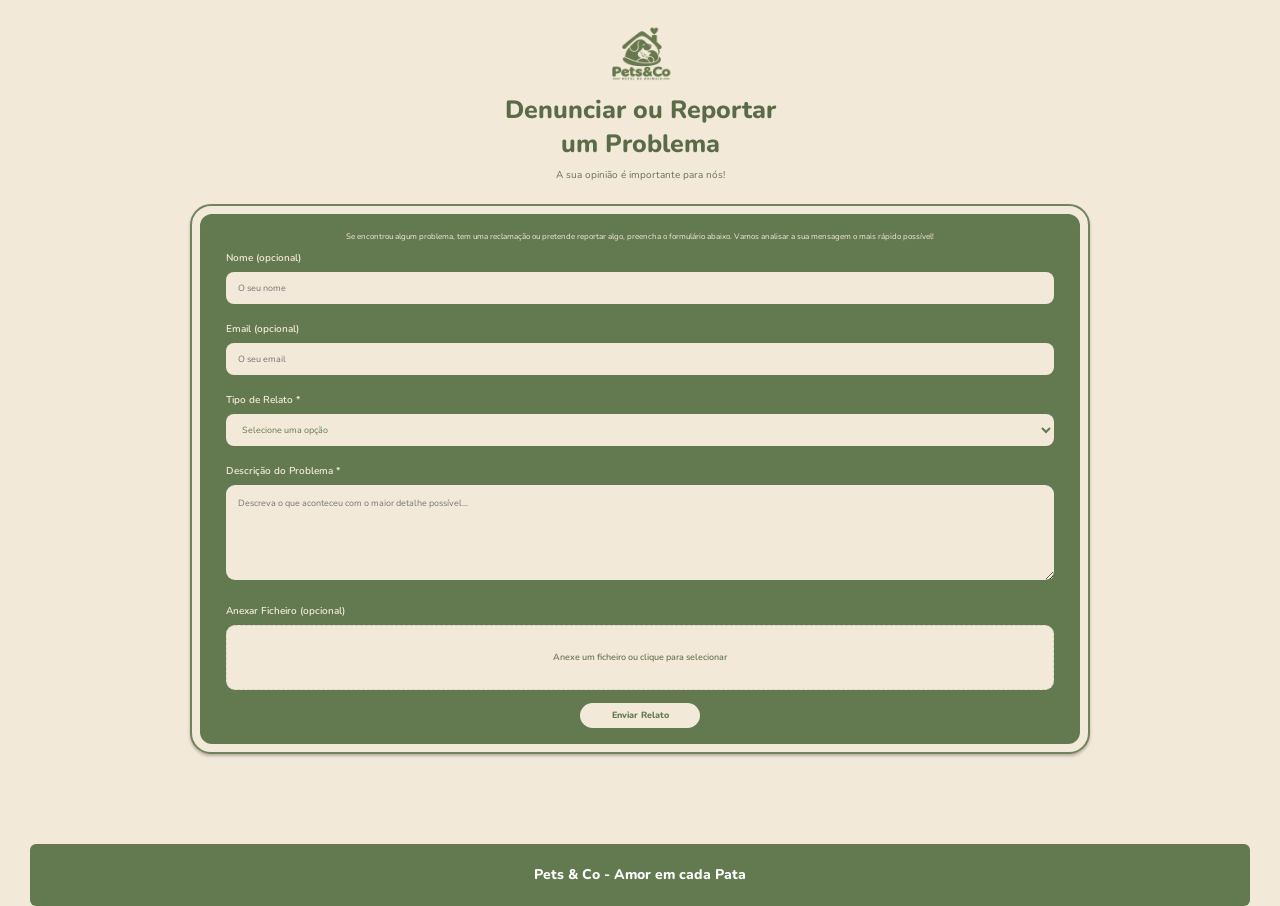
<file: html/denuncias.html>
<!DOCTYPE html>
<html lang="pt">
<head>
    <meta charset="UTF-8">
    <meta name="viewport" content="width=device-width, initial-scale=1.0">
    <title>Pets&Co - Denunciar ou Reportar</title>
    <link rel="preconnect" href="https://fonts.googleapis.com">
    <link rel="preconnect" href="https://fonts.gstatic.com" crossorigin>
    <link href="https://fonts.googleapis.com/css2?family=Nunito:wght@400;500;600;700;800&display=swap" rel="stylesheet">
    <link rel="preconnect" href="https://fonts.googleapis.com">
    <link rel="preconnect" href="https://fonts.gstatic.com" crossorigin>
    <link href="https://fonts.googleapis.com/css2?family=Nunito:ital,wght@0,200..1000;1,200..1000&display=swap" rel="stylesheet">

    <link rel="stylesheet" href="../css/denuncias.css">
</head>

<body>

    <main class="pagina">
    <header class="cabecalho">
    <div class="logo">
        <img src="../assets/imgs/logoverde.png">
    </div>
    <h1>Denunciar ou Reportar<br>um Problema</h1>
    <p class="subtitulo">
        A sua opinião é importante para nós!
    </p>
    </header>

    <section class="formulario">
    <div class="introducao">
        Se encontrou algum problema, tem uma reclamação
        ou pretende reportar algo, preencha o formulário
        abaixo. Vamos analisar a sua mensagem o mais
        rápido possível!
    </div>

    <form action="processar_upload.php"
        method="POST"
        enctype="multipart/form-data">

    <div class="nome">
        <label for="nome">Nome (opcional)</label>
        <input
            type="text"
            id="nome"
            name="nome"
            placeholder="O seu nome">
    </div>

    <div class="email">
        <label for="email">Email (opcional)</label>
        <input
            type="email"
            id="email"
            name="email"
            placeholder="O seu email">
    </div>

    <div class="tiporelato">
        <label for="relato">Tipo de Relato *</label>
        <select id="relato" name="relato" required>
            <option value="" selected disabled>
                Selecione uma opção
            </option>
            <option value="reclamacao">Reclamação</option>
            <option value="problema">Problema</option>
            <option value="sugestao">Sugestão</option>
            <option value="denuncia">Denúncia</option>
            <option value="outro">Outro</option>
        </select>
    </div>

    <div class="descricao">
        <label for="descricao">Descrição do Problema *</label>

        <textarea
            id="descricao"
            name="descricao"
            placeholder="Descreva o que aconteceu com o maior detalhe possível..."
            required></textarea>
    </div>

    <div class="upload">
        <label for="arquivo">Anexar Ficheiro (opcional)</label>

    <label class="upload-area" for="arquivo">
        <span id="texto-upload">
            Anexe um ficheiro ou clique para selecionar
        </span>
    </label>

    <input
        type="file"
        id="arquivo"
        name="arquivo"
        hidden>
    </div>

    <button type="submit" class="botao-enviar">
        Enviar Relato
    </button>
    </form>
    </div>

    </section>

    <footer class="footer">
        <span>Pets & Co - Amor em cada Pata</span>
    </footer>

    </main>

</body>
</html>
</file>
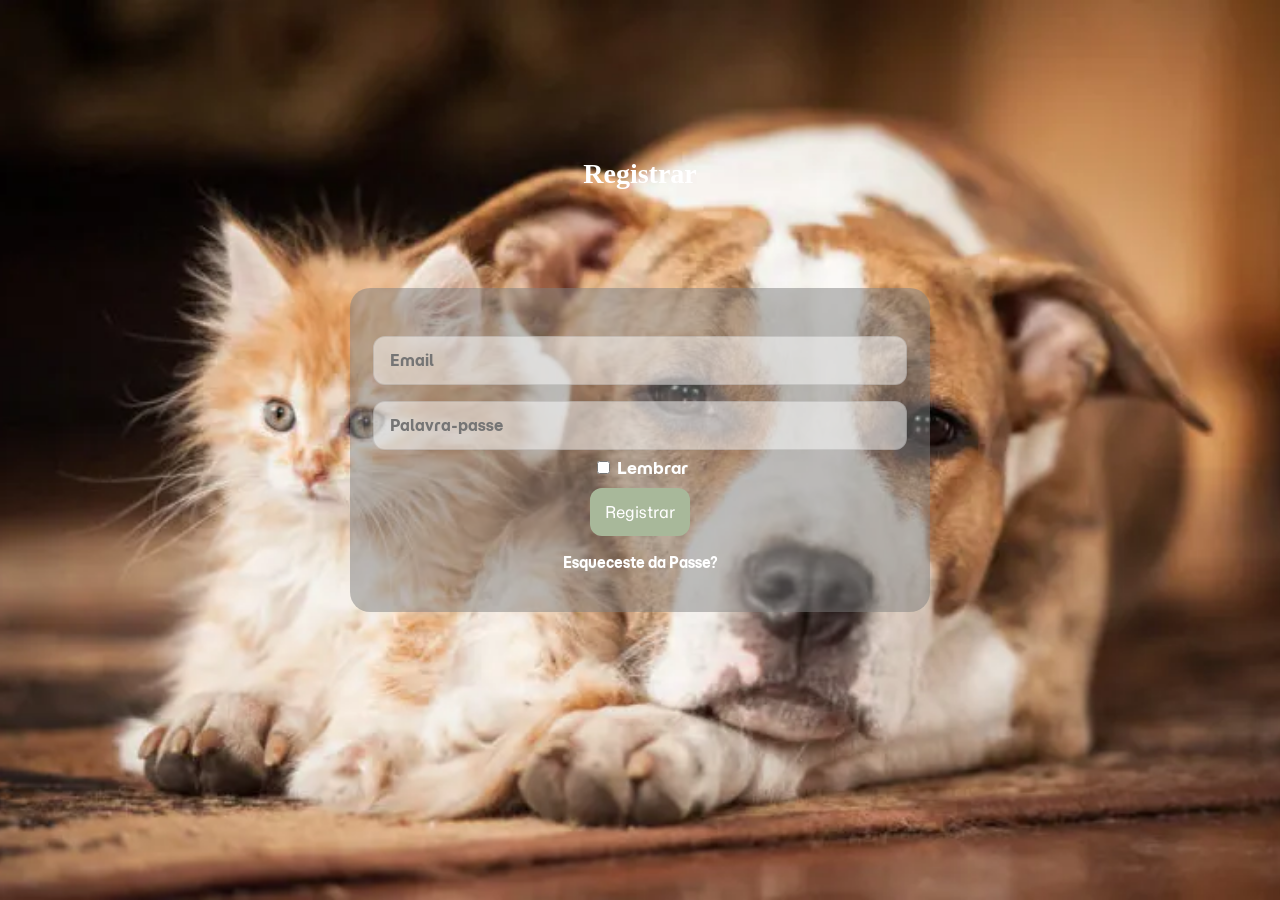
<file: html/login.html>
<!DOCTYPE html>
<html lang="en">

<head>
    <meta charset="UTF-8">
    <meta name="viewport" content="width=device-width, initial-scale=1.0">
    <title>Pets&Co</title>
    <link rel="preconnect" href="https://fonts.googleapis.com">
    <link rel="preconnect" href="https://fonts.gstatic.com" crossorigin>
    <link rel="stylesheet" href="../css/login.css">
    <link rel="preconnect" href="https://fonts.googleapis.com">
    <link rel="preconnect" href="https://fonts.gstatic.com" crossorigin>
    <link href="https://fonts.googleapis.com/css2?family=Momo+Trust+Display&display=swap" rel="stylesheet">
    <link rel="preconnect" href="https://fonts.googleapis.com">
    <link rel="preconnect" href="https://fonts.gstatic.com" crossorigin>
    <link href="https://fonts.googleapis.com/css2?family=Momo+Trust+Display&family=Momo+Trust+Sans:wght@200..800&display=swap" rel="stylesheet">
</head>

<body>
    <section class="login">
    <div class="registrar">
    <h1>Registrar</h1>
    </div>
    <div class="logininfo">
        <input type="email" placeholder="Email">
        <input type="password" placeholder="Palavra-passe">
        <div class="Lembrar">
        <label><input type="checkbox"> Lembrar</label>
        </div>
        <div class="login-btn">
        <button>Registrar</button>
        </div>
        <a href="#">Esqueceste da Passe?</a>
    </div>
    </section>
</body>

</html>
</file>
<file: css/denuncias.css>
* {
    margin: 0;
    padding: 0;
    box-sizing: border-box;
}

body {
    font-family: 'Nunito', sans-serif;
    background-color: #f3e9d9;
    color: #5f704d;
}

.pagina {
    width: 100%;
    min-height: 100vh;
    display: flex;
    flex-direction: column;
    align-items: center;
    padding: 25px 30px 0;
}

.cabecalho {
    width: 100%;
    display: flex;
    flex-direction: column;
    align-items: center;
    text-align: center;
    margin-bottom: 22px;
}

.logo img {
    width: 85px;
}

.cabecalho h1 {
    font-size: 25px;
    font-weight: 800;
    color: #596b47;
    margin-top: 5px;
}

.subtitulo {
    font-size: 10px;
    color: #66734f;
    margin-top: 7px;
}

.formulario {
    width: 100%;
    max-width: 100vh;
    background-color: #f3e9d9;
    border: 2px solid #71835a;
    border-radius: 21px;
    padding: 8px;
    box-shadow: 0 2px 3px rgba(0, 0, 0, 0.25);
}

.introducao {
    background-color: #63794f;
    color: #f5ecdc;
    border-radius: 12px 12px 0 0;
    padding: 17px 22px 8px;
    text-align: center;
    font-size: 8px;
    line-height: 1.5;
}

.formulario form {
    background-color: #63794f;
    padding: 0 26px 16px;
    border-radius: 0 0 12px 12px;
}

.formulario label {
    display: block;
    font-size: 10px;
    color: #f5ecdc;
    margin-bottom: 7px;
    font-weight: 600;
}

.formulario input[type="text"],
.formulario input[type="email"],
.formulario select {
    width: 100%;
    height: 32px;
    padding: 0 12px;
    border: none;
    outline: none;
    border-radius: 8px;
    background-color: #f3e9d9;
    color: #63794f;
    font-family: 'Nunito', sans-serif;
    font-size: 9px;
}

.formulario select {
    cursor: pointer;
}

.nome,
.email,
.tiporelato,
.descricao,
.upload {
    margin-bottom: 18px;
}

.descricao textarea {
    width: 100%;
    height: 95px;
    padding: 12px;
    border: none;
    outline: none;
    border-radius: 9px;
    background-color: #f3e9d9;
    color: #63794f;
    font-family: 'Nunito', sans-serif;
    font-size: 9px;
}

.upload-area {
    width: 100%;
    height: 65px;
    border: 1px dashed #d9d4c5;
    border-radius: 9px;
    background-color: #f3e9d9;
    display: flex !important;
    justify-content: center;
    align-items: center;
    text-align: center;
    cursor: pointer;
    color: #687653 !important;
    font-size: 9px !important;
}

#texto-upload {
    color: #687653;
    font-size: 9px;
}

.botao-enviar {
    width: 120px;
    height: 25px;
    display: block;
    margin: -5px auto 0;
    border: none;
    border-radius: 20px;
    background-color: #f3e9d9;
    color: #63794f;
    font-family: 'Nunito', sans-serif;
    font-size: 9px;
    font-weight: 800;
    cursor: pointer;
}

.footer {
    width: 100%;
    min-height: 62px;
    margin-top: 90px;
    background-color: #63794f;
    border-radius: 6px;
    display: flex;
    justify-content: center;
    align-items: center;
    text-align: center;
    color: #ffffff;
    font-size: 14px;
    font-weight: 800;
}

@media (max-width: 500px) {

    .pagina {
        padding: 20px 15px 0;
    }

    .cabecalho h1 {
        font-size: 22px;
    }

    .formulario {
        max-width: 100%;
    }

    .formulario form {
        padding-left: 15px;
        padding-right: 15px;
    }

    .footer {
        font-size: 12px;
    }
}
</file>
<file: css/login.css>
.login{
    background-image: url("../assets/imgs/imagemlogin.png");
    background-repeat: no-repeat;
    height: 100vh;
    background-size: cover;
    display: flex;
    justify-content: center;
    background-position: center;
}

.registrar{
    margin-top: 15vh;
}

body{
    height: 100px;
    margin: 0;
}

.logininfo {
  width: 500px;
  height: auto;
  background: rgba(128, 128, 128, 0.5);   
  border-radius: 20px;
  position: absolute;
  top: 50%;
  left: 50%;
  transform: translate(-50%, -50%);
  color: white;
  padding: 40px;
  display: flex;
  flex-direction: column;
  align-items: center;
  font-family: 'Momo Trust Display', sans-serif;
}

.login h1 {
    font-size: 28px;
    margin-bottom: 20px;
    color: white;
}

.logininfo input[type="email"],
.logininfo input[type="password"] {
    width: 100%;
    padding: 14px 16px;
    margin: 8px 0;
    border: 1px solid rgba(0,0,0,0.1);
    border-radius: 12px;
    font-size: 15px;
    font-family: 'Momo Trust Display', sans-serif;
    background: rgba(255,255,255,0.5);
    outline: none;
}

.login-lembrar{
    width: 80vh;
}

.logininfo .lembrar {
    display: flex;
    gap: 6px;
    margin: 12px 0;
    font-size: 14px;
    color: #555;
}

.logininfo button {
    width: 100px;
    padding: 14px;
    margin: 10px 0;
    border: none;
    border-radius: 12px;
    background: #A8B89A;
    color: white;
    font-size: 16px;
    font-family: 'Momo Trust Sans', sans-serif;
    cursor: pointer;
    transition: background 0.2s;
}

.logininfo a {
    color: white;
    font-size: 14px;
    text-decoration: none;
    margin-top: 8px;
}
</file>
